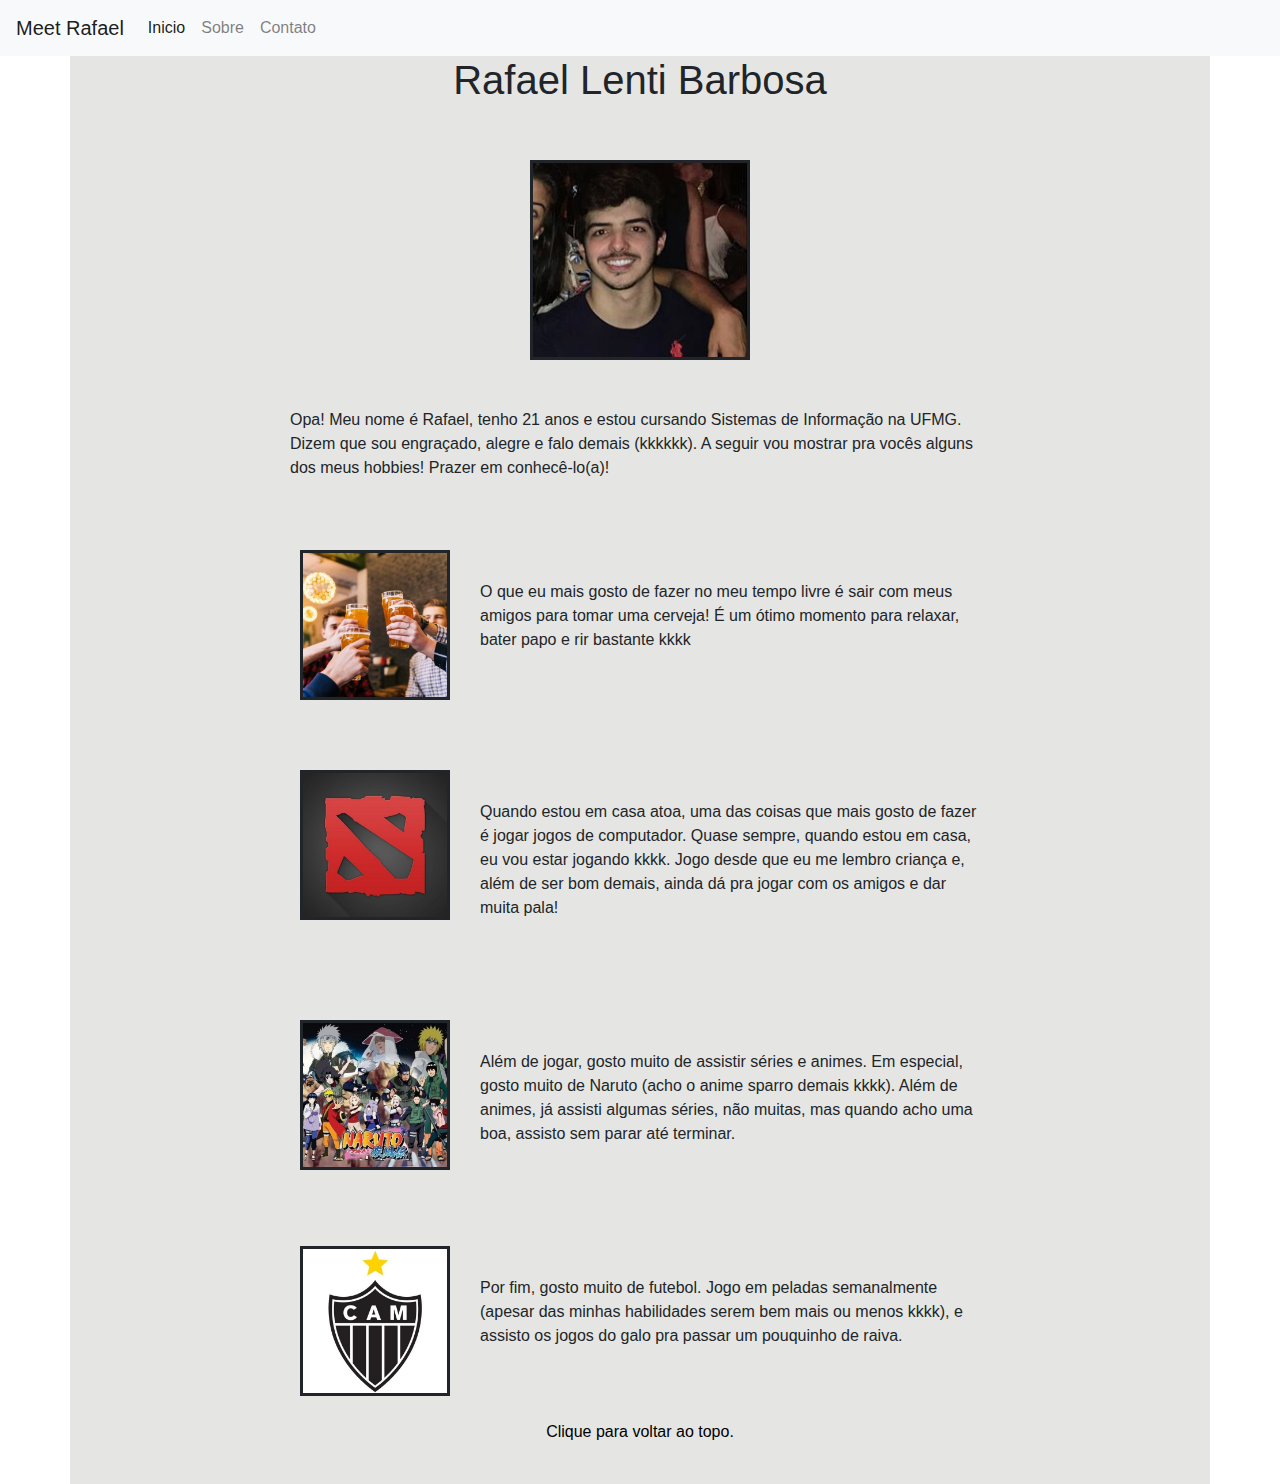
<file: index.html>
<!DOCTYPE html>
<html>
    <head>
        <title>Meet Rafael</title>
        <!-- Favicons -->  
        <link href="static/img/icone.svg" rel="icon">
        <!--Bootstrap-->
        <link rel="stylesheet" href="https://maxcdn.bootstrapcdn.com/bootstrap/4.0.0/css/bootstrap.min.css" integrity="sha384-Gn5384xqQ1aoWXA+058RXPxPg6fy4IWvTNh0E263XmFcJlSAwiGgFAW/dAiS6JXm" crossorigin="anonymous">
        <link rel="stylesheet" type="text/css" href="style.css">
    </head>

    <body>
        <!--Barra de navegação-->
        <nav class="navbar navbar-expand-lg navbar-light bg-light">
            <a class="navbar-brand" href="index.html">Meet Rafael</a>
            <button class="navbar-toggler" type="button" data-toggle="collapse" data-target="#navbarNav" aria-controls="navbarNav" aria-expanded="false" aria-label="Toggle navigation">
              <span class="navbar-toggler-icon"></span>
            </button>
            <div class="collapse navbar-collapse" id="navbarNav">
              <ul class="navbar-nav">
                <li class="nav-item active">
                  <a class="nav-link" href="index.html">Inicio <span class="sr-only">(current)</span></a>
                </li>
                <li class="nav-item">
                  <a class="nav-link" href="sobre.html">Sobre</a>
                </li>
                <li class="nav-item">
                  <a class="nav-link" href="contato.html">Contato</a>
                </li>
                </li>
              </ul>
            </div>
          </nav>

        <div class="container">
          <header>
            <h1 class="centeredText" id="topo">Rafael Lenti Barbosa</h1>
          </header>
            <br><br>
            <div>
              <img style="border-style: solid" class="center" src = "static/img/EU.png" width = "220" height = "200" alt = "Foto do Rafael">
              <br><br>
              <div class="smallContainer">
                <p>Opa! Meu nome é Rafael, tenho 21 anos e estou cursando Sistemas de Informação na UFMG. Dizem que sou engraçado, alegre e falo demais (kkkkkk). 
                  A seguir vou mostrar pra vocês alguns dos meus hobbies! Prazer em conhecê-lo(a)! 
                </p>
              </div>
              <div class="container hobbies">
                <img style="border-style:solid;" src="static/img/fotoamigos.jpg" width="150" height="150" alt="Amigos se reunindo">
                <p>O que eu mais gosto de fazer no meu tempo livre é sair com meus amigos para tomar uma cerveja!
                  É um ótimo momento para relaxar, bater papo e rir bastante kkkk
                </p>
              </div>
              <div class="container hobbies">
                <img style="border-style:solid;" src="static/img/dota.jpg" width="150" height="150" alt="Amigos se reunindo">
                <p>Quando estou em casa atoa, uma das coisas que mais gosto de fazer é jogar jogos de computador. Quase sempre,
                   quando estou em casa, eu vou estar jogando kkkk. Jogo desde que eu me lembro criança e, além de ser
                   bom demais, ainda dá pra jogar com os amigos e dar muita pala!
                </p>
              </div>
              <div class="container hobbies">
                <img style="border-style:solid;" src="static/img/narutoanime.jpg" width="150" height="150" alt="Amigos se reunindo">
                <p>Além de jogar, gosto muito de assistir séries e animes. Em especial, gosto muito de Naruto (acho 
                  o anime sparro demais kkkk). Além de animes, já assisti algumas séries, não muitas, mas quando acho uma boa, 
                  assisto sem parar até terminar.
                </p>
              </div>
              <div class="container hobbies">
                <img style="border-style:solid;" src="static/img/atleticomg.jpg" width="150" height="150" alt="Amigos se reunindo">
                <p>Por fim, gosto muito de futebol. Jogo em peladas semanalmente (apesar das minhas habilidades
                  serem bem mais ou menos kkkk), e assisto os jogos do galo pra passar um pouquinho de raiva.
                </p>
              </div>
              <br>
            </div>
            <a href="#topo"><p style="text-align: center; color: black;">Clique para voltar ao topo.</p></a>
            <br>
        </div>
       
        <script src="https://code.jquery.com/jquery-3.2.1.slim.min.js" integrity="sha384-KJ3o2DKtIkvYIK3UENzmM7KCkRr/rE9/Qpg6aAZGJwFDMVNA/GpGFF93hXpG5KkN" crossorigin="anonymous"></script>
        <script src="https://cdnjs.cloudflare.com/ajax/libs/popper.js/1.12.9/umd/popper.min.js" integrity="sha384-ApNbgh9B+Y1QKtv3Rn7W3mgPxhU9K/ScQsAP7hUibX39j7fakFPskvXusvfa0b4Q" crossorigin="anonymous"></script>
        <script src="https://maxcdn.bootstrapcdn.com/bootstrap/4.0.0/js/bootstrap.min.js" integrity="sha384-JZR6Spejh4U02d8jOt6vLEHfe/JQGiRRSQQxSfFWpi1MquVdAyjUar5+76PVCmYl" crossorigin="anonymous"></script>
        
    </body>

</html>
</file>
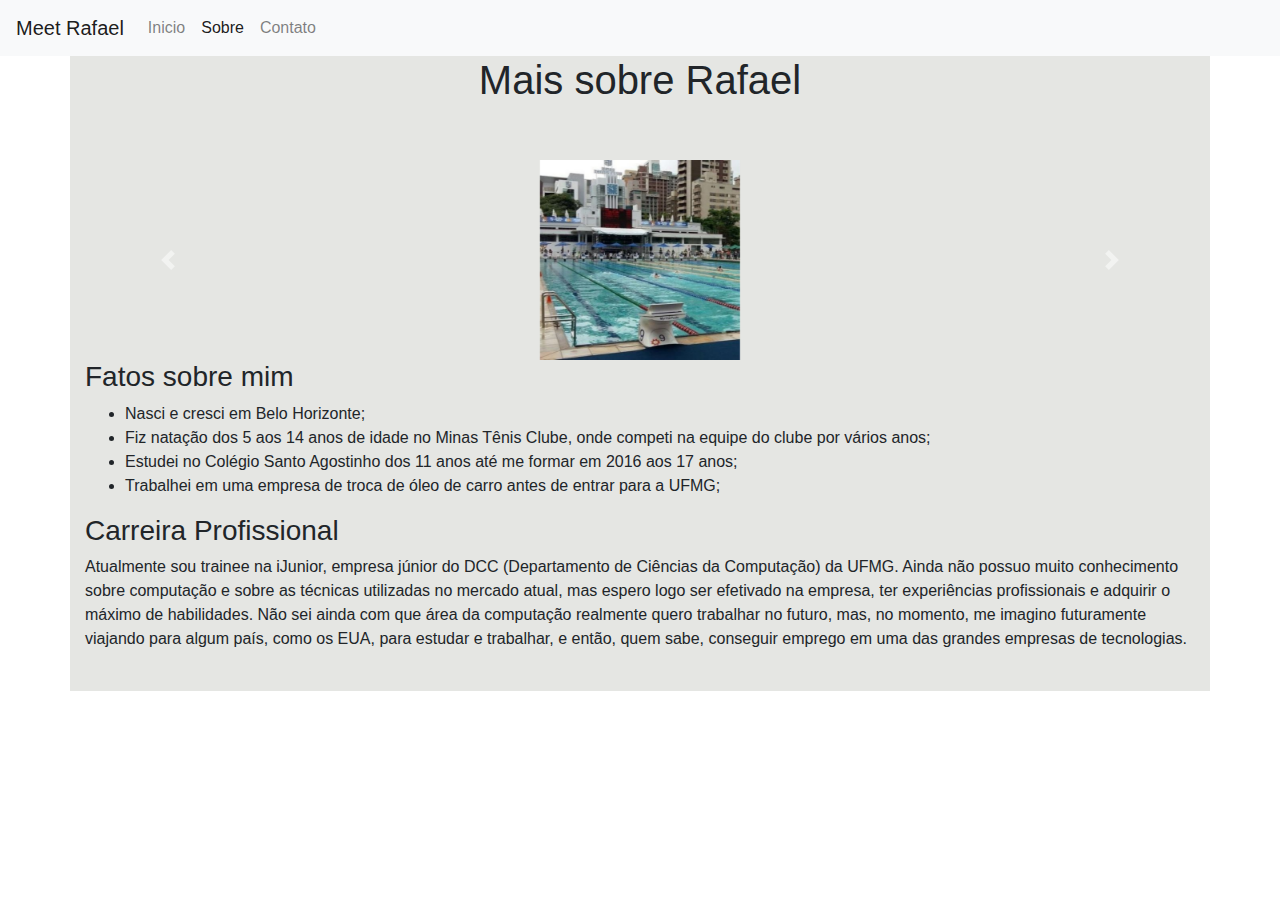
<file: sobre.html>
<!DOCTYPE html>
<html>
    <head>
        <title>Meet Rafael</title>
        <!-- Favicons -->   
        <link href="static/img/icone.svg" rel="icon">
        <!--Bootstrap-->
        <link rel="stylesheet" href="https://maxcdn.bootstrapcdn.com/bootstrap/4.0.0/css/bootstrap.min.css" integrity="sha384-Gn5384xqQ1aoWXA+058RXPxPg6fy4IWvTNh0E263XmFcJlSAwiGgFAW/dAiS6JXm" crossorigin="anonymous">
        <link rel="stylesheet" type="text/css" href="style.css">
    </head>

    <body>
        <!--Barra de navegação-->
        <nav class="navbar navbar-expand-lg navbar-light bg-light">
          <a class="navbar-brand" href="index.html">Meet Rafael</a>
          <button class="navbar-toggler" type="button" data-toggle="collapse" data-target="#navbarNav" aria-controls="navbarNav" aria-expanded="false" aria-label="Toggle navigation">
            <span class="navbar-toggler-icon"></span>
          </button>
          <div class="collapse navbar-collapse" id="navbarNav">
            <ul class="navbar-nav">
              <li class="nav-item">
                <a class="nav-link" href="index.html">Inicio</a>
              </li>
              <li class="nav-item active">
                <a class="nav-link" href="sobre.html">Sobre <span class="sr-only">(current)</span></a>
              </li>
              <li class="nav-item">
                <a class="nav-link" href="contato.html">Contato</a>
              </li>
              </li>
            </ul>
          </div>
        </nav>
        <div class="container">
          <header> 
            <h1 class="centeredText">Mais sobre Rafael</h1>
            <br><br>
          </header>
          <div>
            <!--Carousel-->
            <div id="carouselExampleControls" class="carousel slide" data-ride="carousel">
              <div class="carousel-inner">
                <div class="carousel-item active">
                  <img class="d-block w-10; center" src="static/img/NatacaoMinas.jpg" alt="First slide">
                </div>
                <div class="carousel-item">
                  <img class="d-block w-10; center" src="static/img/stoagostinho.jpg" alt="Second slide">
                </div>
                <div class="carousel-item">
                  <img class="d-block w-10; center" src="static/img/trocadeoleo.jpg" alt="Third slide">
                </div>
              </div>
              <a class="carousel-control-prev" href="#carouselExampleControls" role="button" data-slide="prev">
                <span class="carousel-control-prev-icon" aria-hidden="true"></span>
                <span class="sr-only">Previous</span>
              </a>
              <a class="carousel-control-next" href="#carouselExampleControls" role="button" data-slide="next">
                <span class="carousel-control-next-icon" aria-hidden="true"></span>
                <span class="sr-only">Next</span>
              </a>
            </div>
         
            <h3>Fatos sobre mim</h3>
            <ul>
                <li>Nasci e cresci em Belo Horizonte;</li>
                <li>Fiz natação dos 5 aos 14 anos de idade no Minas Tênis Clube, onde competi na equipe do clube por vários anos;</li>
                <li>Estudei no Colégio Santo Agostinho dos 11 anos até me formar em 2016 aos 17 anos;</li>
                <li>Trabalhei em uma empresa de troca de óleo de carro antes de entrar para a UFMG;</li>
            </ul>
            <h3>Carreira Profissional</h3>
            <p>
              Atualmente sou trainee na iJunior, empresa júnior do DCC (Departamento de Ciências da Computação) da UFMG.
              Ainda não possuo muito conhecimento sobre computação e sobre as técnicas utilizadas no mercado atual, mas
              espero logo ser efetivado na empresa, ter experiências profissionais e adquirir o máximo de habilidades.
              Não sei ainda com que área da computação realmente quero trabalhar no futuro, mas, no momento, me imagino
              futuramente viajando para algum país, como os EUA, para estudar e trabalhar, e então, quem sabe, conseguir
              emprego em uma das grandes empresas de tecnologias. 
            </p>
            <br>
          </div>
        </div>
       
        <script src="https://code.jquery.com/jquery-3.2.1.slim.min.js" integrity="sha384-KJ3o2DKtIkvYIK3UENzmM7KCkRr/rE9/Qpg6aAZGJwFDMVNA/GpGFF93hXpG5KkN" crossorigin="anonymous"></script>
        <script src="https://cdnjs.cloudflare.com/ajax/libs/popper.js/1.12.9/umd/popper.min.js" integrity="sha384-ApNbgh9B+Y1QKtv3Rn7W3mgPxhU9K/ScQsAP7hUibX39j7fakFPskvXusvfa0b4Q" crossorigin="anonymous"></script>
        <script src="https://maxcdn.bootstrapcdn.com/bootstrap/4.0.0/js/bootstrap.min.js" integrity="sha384-JZR6Spejh4U02d8jOt6vLEHfe/JQGiRRSQQxSfFWpi1MquVdAyjUar5+76PVCmYl" crossorigin="anonymous"></script>
    </body>

</html>
</file>
<file: style.css>
.centeredText{
    text-align: center;
}

.center {
    display: block;
    margin-left: auto;
    margin-right: auto;
    text-align: center;
}

.container {
    background-color: #e5e6e3;
    height: auto;
    margin: auto;
}

.smallContainer {
    width: 700px;
    margin: auto;
}

.left {
    display: block;
    text-align: left;
}

.carousel img {
    max-width: 200px;
    max-height: 200px;
    width: auto;
    height: auto;
    display: block;
}

.hobbies {
    margin-top: 70px;
    display: flex;
    margin-left: 200px;
    width: auto;

}

.hobbies p {
    margin: 30px;
    margin-top: 30px;
    width: 500px;
}
</file>
